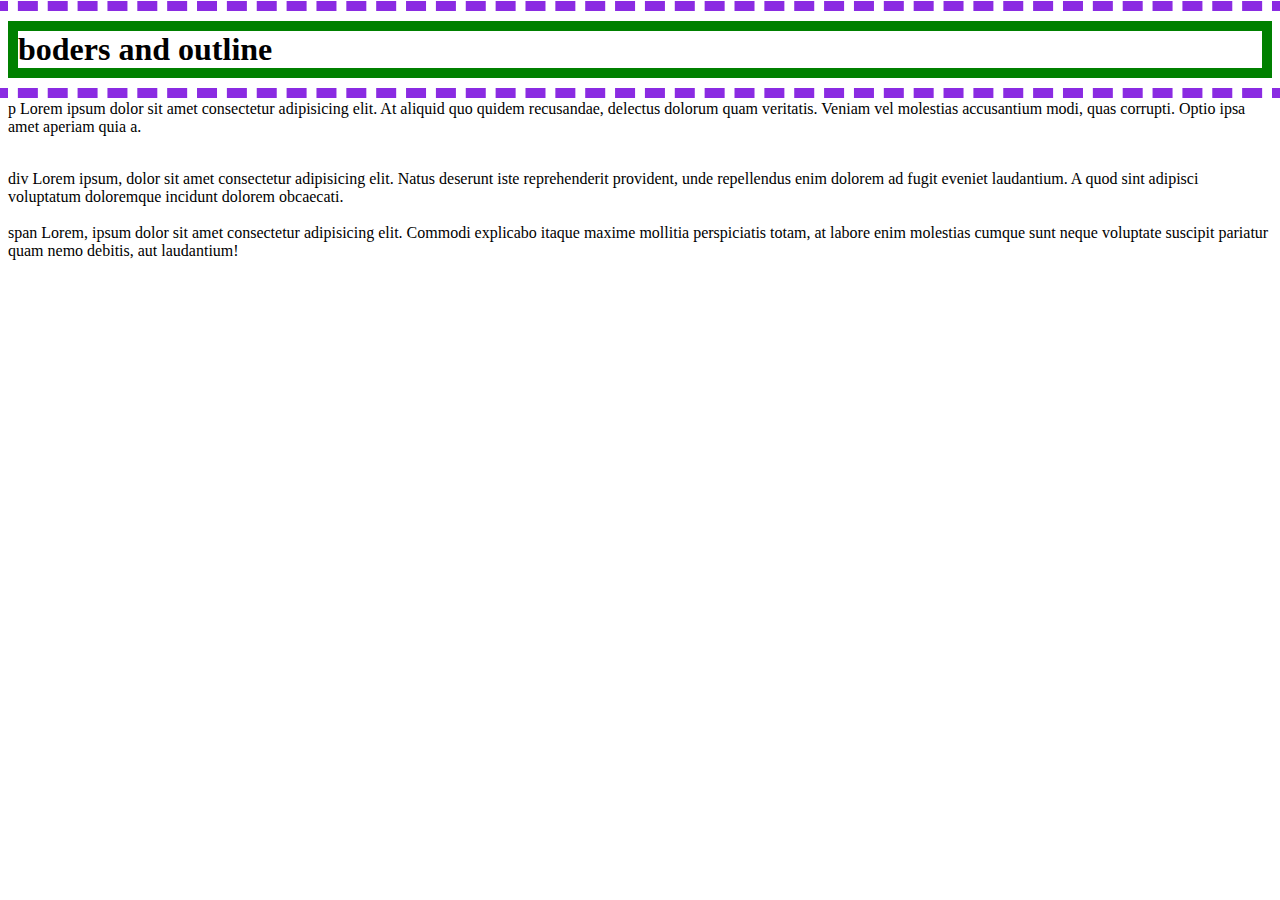
<file: css/boders_and_outline/index.html>
<!DOCTYPE html>
<html lang="en">
  <head>
    <meta charset="UTF-8" />
    <meta name="viewport" content="width=device-width, initial-scale=1.0" />
    <title>boder and outline </title>
    <link rel="stylesheet" href="style.css">
</title>
  </head>
  <body>
    <h1>boders and outline</h1>
<p>
   p Lorem ipsum dolor sit amet consectetur adipisicing elit. At aliquid quo quidem recusandae, delectus dolorum quam veritatis. Veniam vel molestias accusantium modi, quas corrupti. Optio ipsa amet aperiam quia a.
</p>
<br>
<div>
   div Lorem ipsum, dolor sit amet consectetur adipisicing elit. Natus deserunt iste reprehenderit provident, unde repellendus enim dolorem ad fugit eveniet laudantium. A quod sint adipisci voluptatum doloremque incidunt dolorem obcaecati.

</div>
<br>
<span>
   span Lorem, ipsum dolor sit amet consectetur adipisicing elit. Commodi explicabo itaque maxime mollitia perspiciatis totam, at labore enim molestias cumque sunt neque voluptate suscipit pariatur quam nemo debitis, aut laudantium!
</span>
</file>
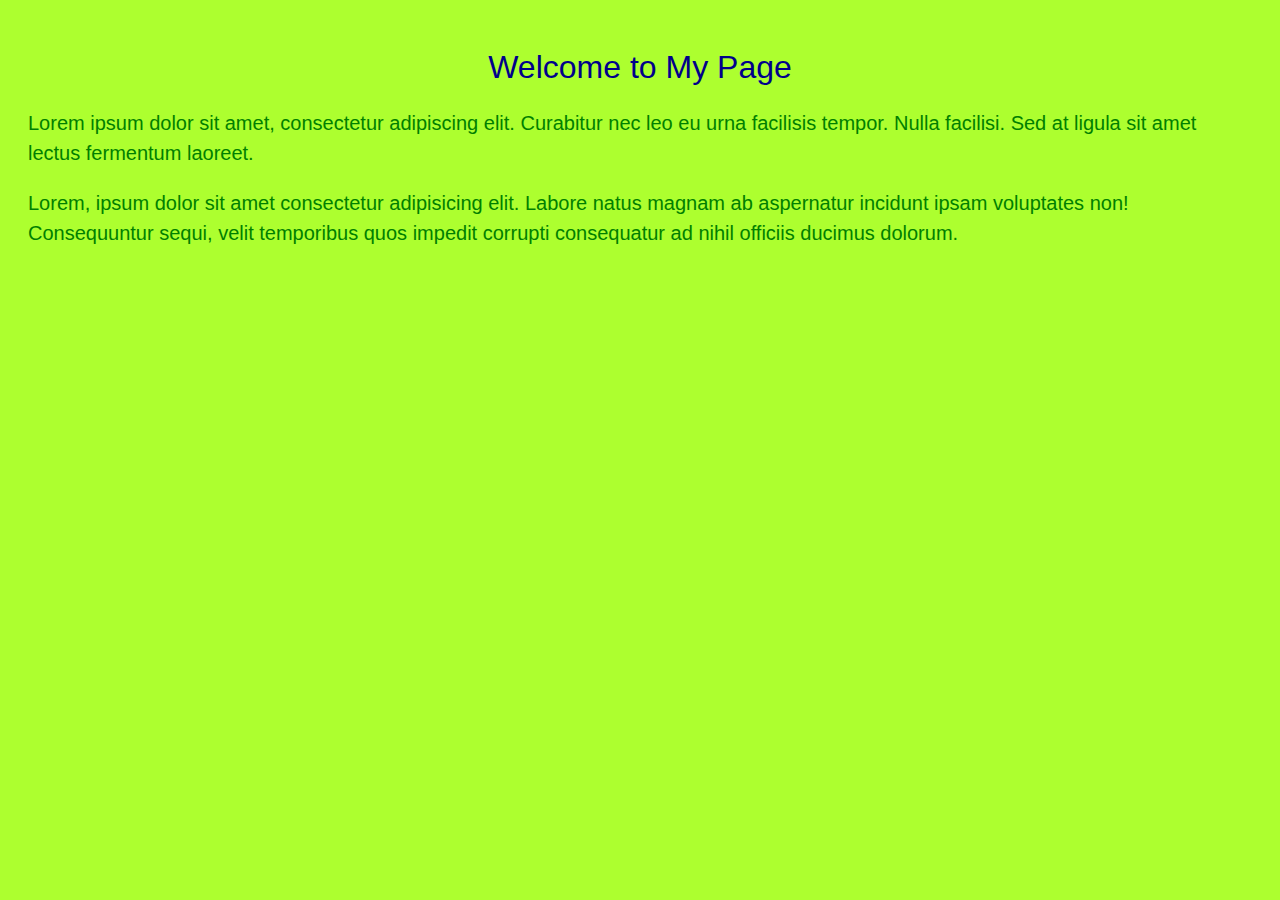
<file: css/ch1_intro/index.html>
<!DOCTYPE html>
<html>
  <head>
    <style>
      body {
        background-color: greenyellow;
        font-family: Arial, sans-serif;
        padding: 20px;
      }

      h1 {
        color: darkblue;
        text-align: center;
        font-weight: 300;
      }

      p {
        color: green;
        font-size: 20px;
        line-height: 1.5;
      }
    </style>
  </head>
  <body>
    <h1>Welcome to My Page</h1>
    <p>
      Lorem ipsum dolor sit amet, consectetur adipiscing elit. Curabitur nec leo
      eu urna facilisis tempor. Nulla facilisi. Sed at ligula sit amet lectus
      fermentum laoreet.
    </p>

    <p>
      Lorem, ipsum dolor sit amet consectetur adipisicing elit. Labore natus
      magnam ab aspernatur incidunt ipsam voluptates non! Consequuntur sequi,
      velit temporibus quos impedit corrupti consequatur ad nihil officiis
      ducimus dolorum.
    </p>
  </body>
</html>
</file>
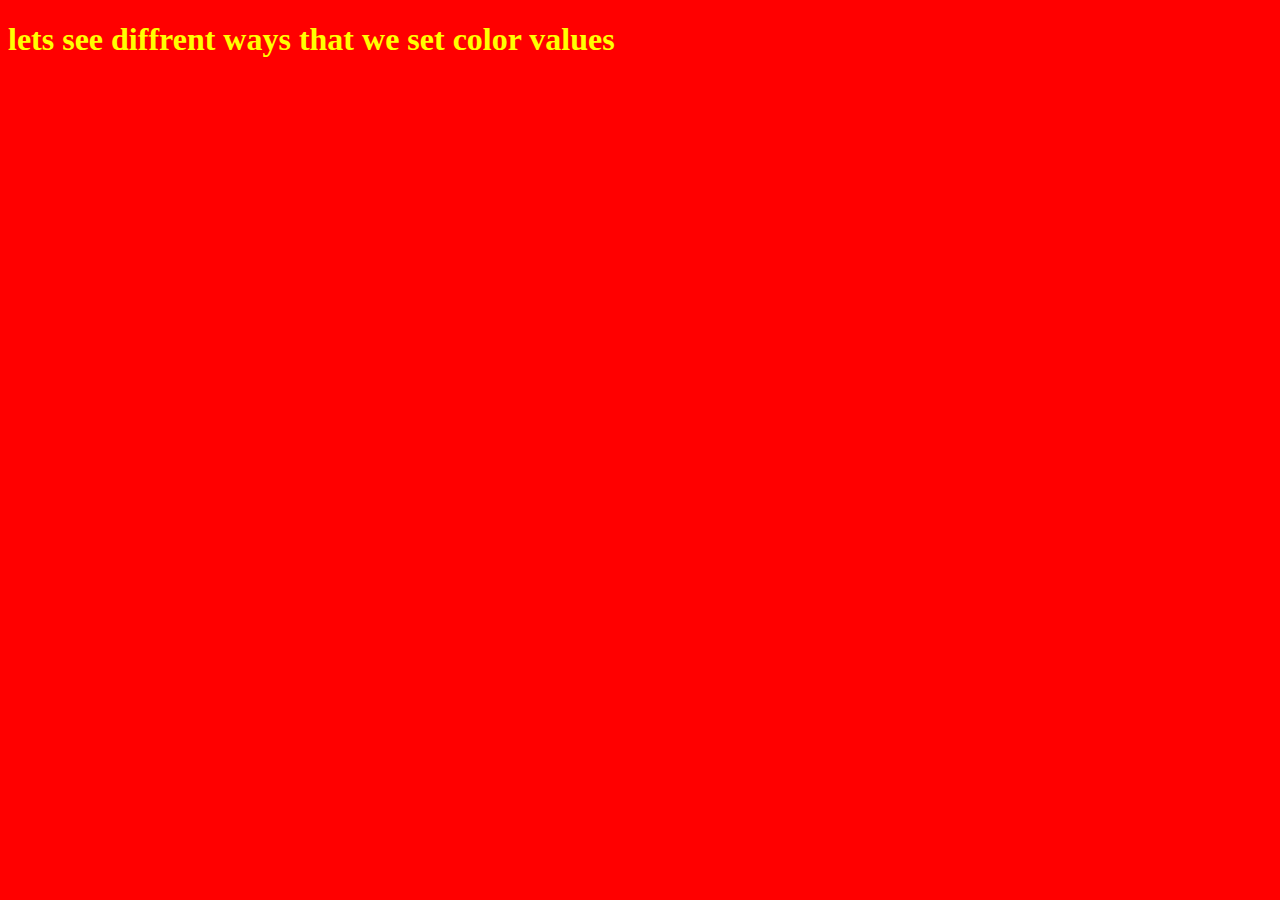
<file: css/color_and_comments/index.html>
<!DOCTYPE html>
<html lang="en">
<head>
  <meta charset="UTF-8">
  <meta name="viewport" content="width=device-width, initial-scale=1.0">
  <title>color and comments</title>
  <link rel="stylesheet" href="style.css">
</head>
<body>
  <h1>lets see diffrent ways that we set color values</h1>
  
</body>
</html>
</file>
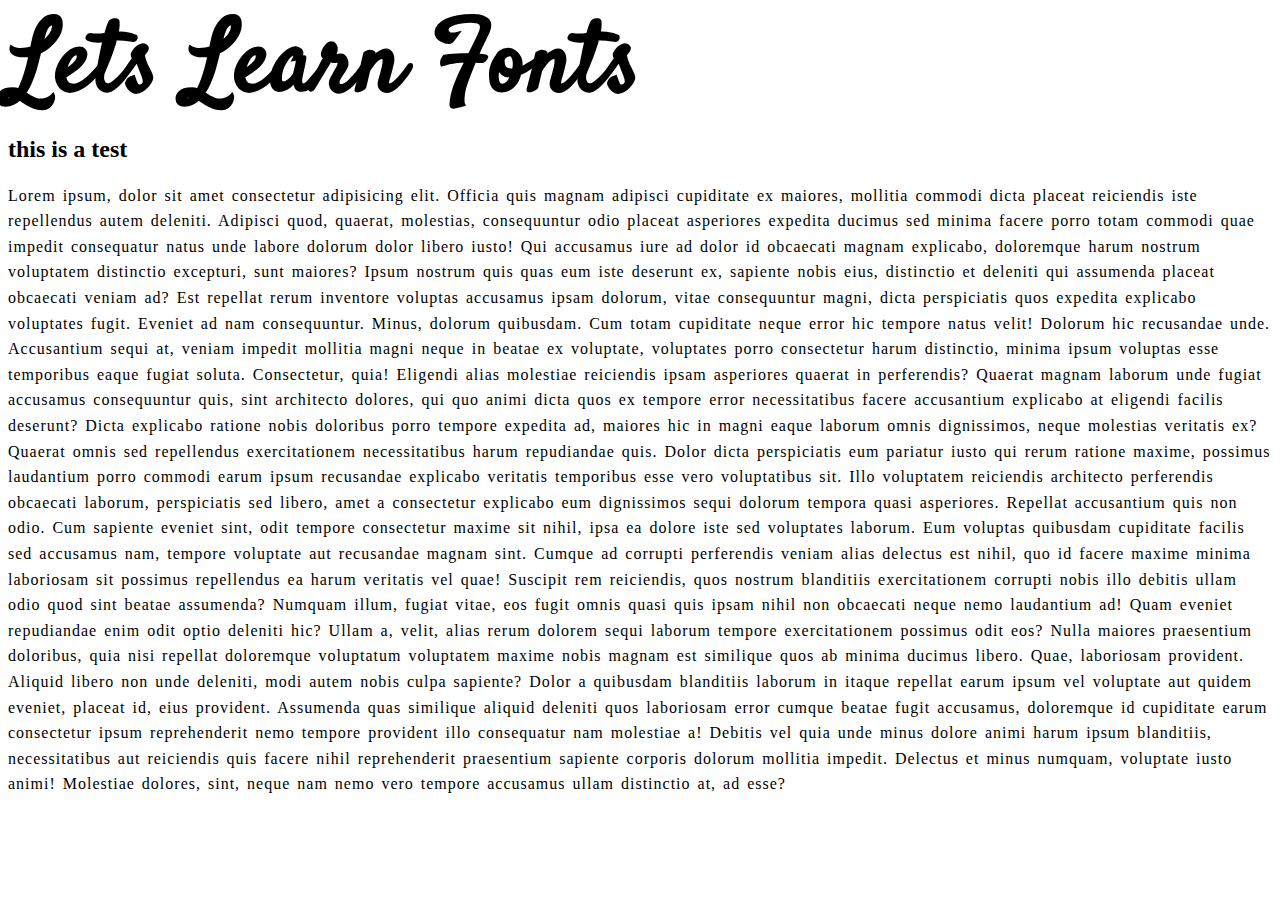
<file: css/fonts/index.html>
<!DOCTYPE html>
<html lang="en">
<head>
    <meta charset="UTF-8">
    <meta name="viewport" content="width=device-width, initial-scale=1.0">
    <title>fonts</title>
    <link rel="stylesheet" href="style.css">

    <link href="https://fonts.googleapis.com/css2?family=Satisfy&display=swap" rel="stylesheet">
    
</head>
<body>
    <h1>Lets Learn Fonts</h1>
    <h2>this is a test</h2>
    <p>Lorem ipsum, dolor sit amet consectetur adipisicing elit. Officia quis magnam adipisci cupiditate ex maiores, mollitia commodi dicta placeat reiciendis iste repellendus autem deleniti. Adipisci quod, quaerat, molestias, consequuntur odio placeat asperiores expedita ducimus sed minima facere porro totam commodi quae impedit consequatur natus unde labore dolorum dolor libero iusto! Qui accusamus iure ad dolor id obcaecati magnam explicabo, doloremque harum nostrum voluptatem distinctio excepturi, sunt maiores? Ipsum nostrum quis quas eum iste deserunt ex, sapiente nobis eius, distinctio et deleniti qui assumenda placeat obcaecati veniam ad? Est repellat rerum inventore voluptas accusamus ipsam dolorum, vitae consequuntur magni, dicta perspiciatis quos expedita explicabo voluptates fugit. Eveniet ad nam consequuntur. Minus, dolorum quibusdam. Cum totam cupiditate neque error hic tempore natus velit! Dolorum hic recusandae unde. Accusantium sequi at, veniam impedit mollitia magni neque in beatae ex voluptate, voluptates porro consectetur harum distinctio, minima ipsum voluptas esse temporibus eaque fugiat soluta. Consectetur, quia! Eligendi alias molestiae reiciendis ipsam asperiores quaerat in perferendis? Quaerat magnam laborum unde fugiat accusamus consequuntur quis, sint architecto dolores, qui quo animi dicta quos ex tempore error necessitatibus facere accusantium explicabo at eligendi facilis deserunt? Dicta explicabo ratione nobis doloribus porro tempore expedita ad, maiores hic in magni eaque laborum omnis dignissimos, neque molestias veritatis ex? Quaerat omnis sed repellendus exercitationem necessitatibus harum repudiandae quis. Dolor dicta perspiciatis eum pariatur iusto qui rerum ratione maxime, possimus laudantium porro commodi earum ipsum recusandae explicabo veritatis temporibus esse vero voluptatibus sit. Illo voluptatem reiciendis architecto perferendis obcaecati laborum, perspiciatis sed libero, amet a consectetur explicabo eum dignissimos sequi dolorum tempora quasi asperiores. Repellat accusantium quis non odio. Cum sapiente eveniet sint, odit tempore consectetur maxime sit nihil, ipsa ea dolore iste sed voluptates laborum. Eum voluptas quibusdam cupiditate facilis sed accusamus nam, tempore voluptate aut recusandae magnam sint. Cumque ad corrupti perferendis veniam alias delectus est nihil, quo id facere maxime minima laboriosam sit possimus repellendus ea harum veritatis vel quae! Suscipit rem reiciendis, quos nostrum blanditiis exercitationem corrupti nobis illo debitis ullam odio quod sint beatae assumenda? Numquam illum, fugiat vitae, eos fugit omnis quasi quis ipsam nihil non obcaecati neque nemo laudantium ad! Quam eveniet repudiandae enim odit optio deleniti hic? Ullam a, velit, alias rerum dolorem sequi laborum tempore exercitationem possimus odit eos? Nulla maiores praesentium doloribus, quia nisi repellat doloremque voluptatum voluptatem maxime nobis magnam est similique quos ab minima ducimus libero. Quae, laboriosam provident. Aliquid libero non unde deleniti, modi autem nobis culpa sapiente? Dolor a quibusdam blanditiis laborum in itaque repellat earum ipsum vel voluptate aut quidem eveniet, placeat id, eius provident. Assumenda quas similique aliquid deleniti quos laboriosam error cumque beatae fugit accusamus, doloremque id cupiditate earum consectetur ipsum reprehenderit nemo tempore provident illo consequatur nam molestiae a! Debitis vel quia unde minus dolore animi harum ipsum blanditiis, necessitatibus aut reiciendis quis facere nihil reprehenderit praesentium sapiente corporis dolorum mollitia impedit. Delectus et minus numquam, voluptate iusto animi! Molestiae dolores, sint, neque nam nemo vero tempore accusamus ullam distinctio at, ad esse?

    </p>
</body>
</html>
</file>
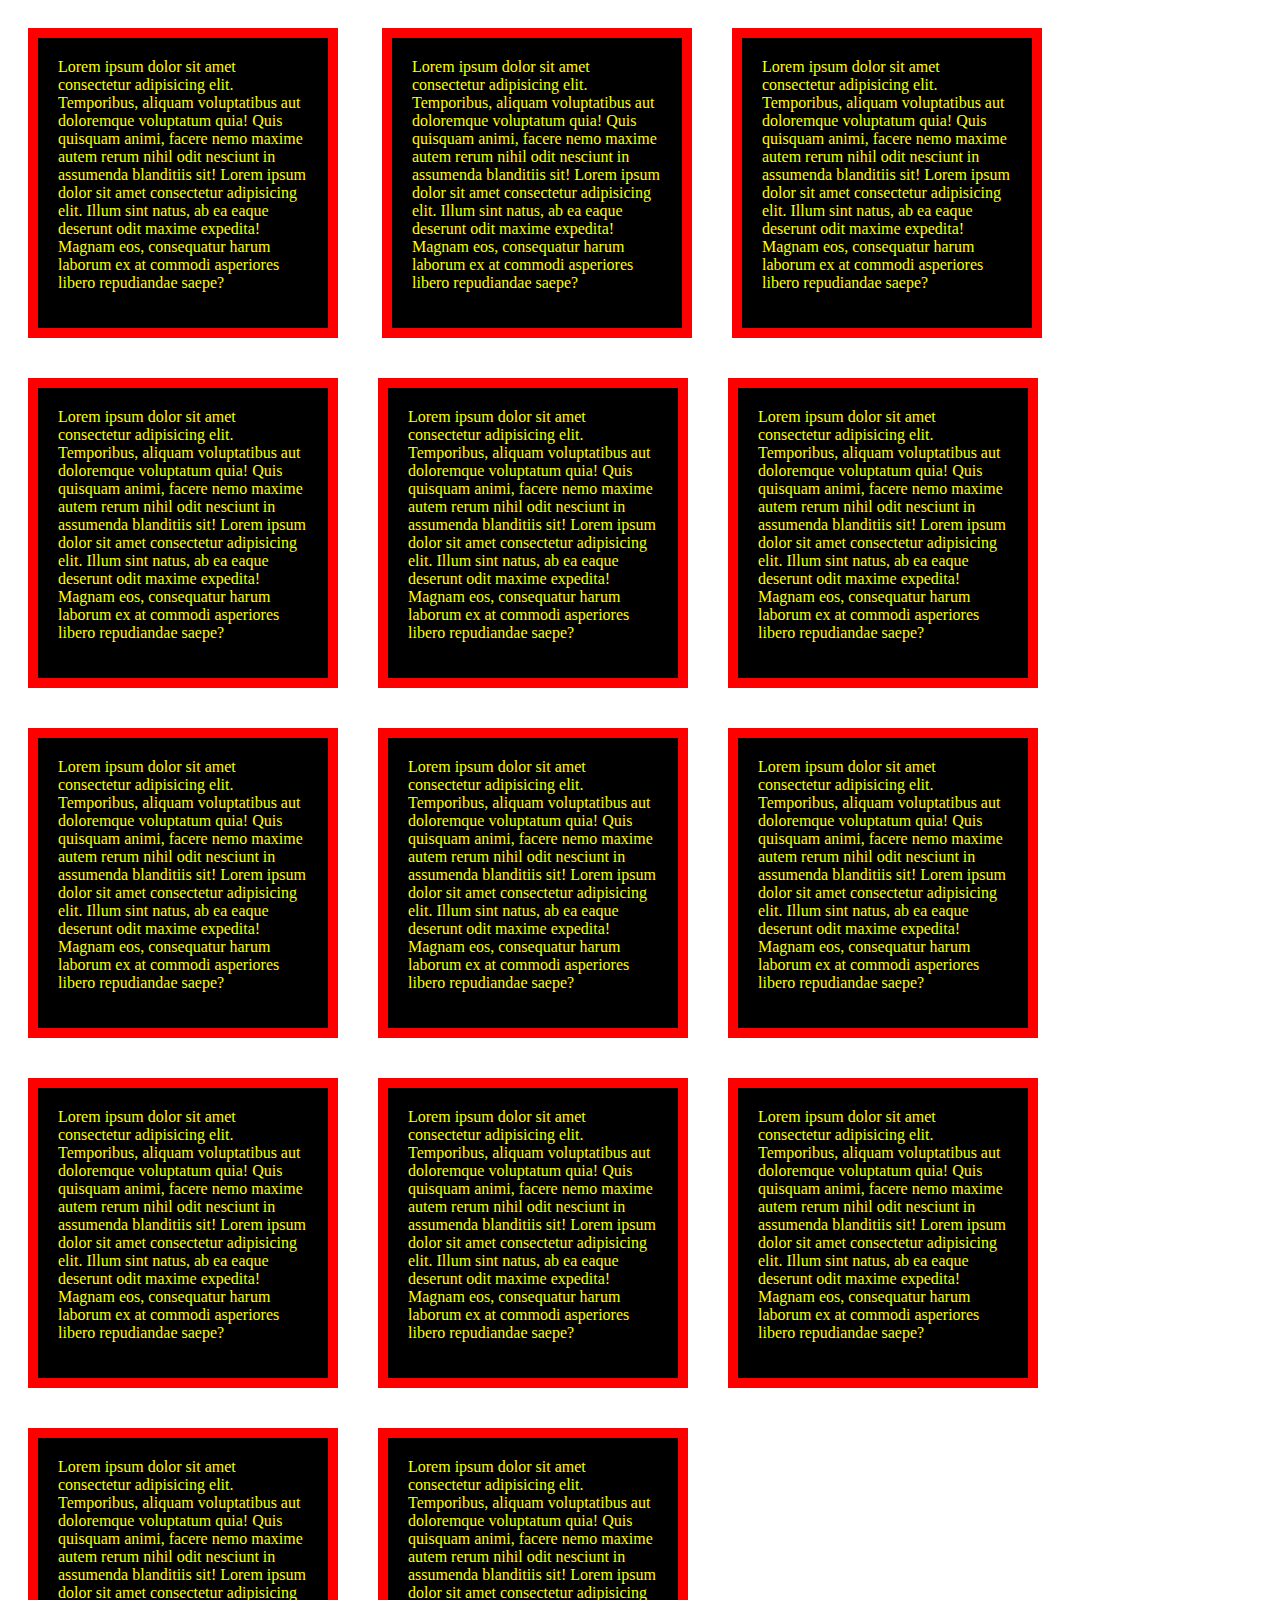
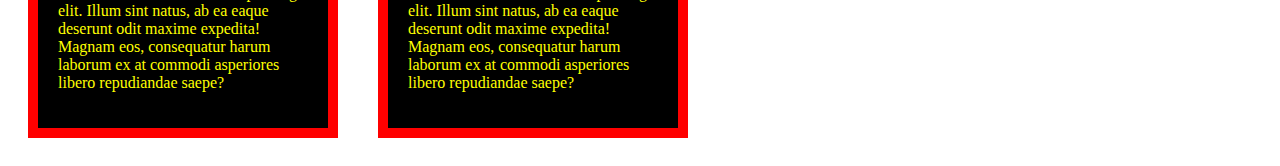
<file: css/margin_and_padding/index.html>
<!DOCTYPE html>
<html lang="en">
  <head>
    <meta charset="UTF-8" />
    <meta name="viewport" content="width=device-width, initial-scale=1.0" />
    <title>margin and padding</title>
    <link rel="stylesheet" href="style.css" />
  </head>
  <body>
    <div>
      Lorem ipsum dolor sit amet consectetur adipisicing elit. Temporibus,
      aliquam voluptatibus aut doloremque voluptatum quia! Quis quisquam animi,
      facere nemo maxime autem rerum nihil odit nesciunt in assumenda blanditiis
      sit! Lorem ipsum dolor sit amet consectetur adipisicing elit. Illum sint
      natus, ab ea eaque deserunt odit maxime expedita! Magnam eos, consequatur
      harum laborum ex at commodi asperiores libero repudiandae saepe?
    </div>

    <div>
      Lorem ipsum dolor sit amet consectetur adipisicing elit. Temporibus,
      aliquam voluptatibus aut doloremque voluptatum quia! Quis quisquam animi,
      facere nemo maxime autem rerum nihil odit nesciunt in assumenda blanditiis
      sit! Lorem ipsum dolor sit amet consectetur adipisicing elit. Illum sint
      natus, ab ea eaque deserunt odit maxime expedita! Magnam eos, consequatur
      harum laborum ex at commodi asperiores libero repudiandae saepe?
    </div><div>
      Lorem ipsum dolor sit amet consectetur adipisicing elit. Temporibus,
      aliquam voluptatibus aut doloremque voluptatum quia! Quis quisquam animi,
      facere nemo maxime autem rerum nihil odit nesciunt in assumenda blanditiis
      sit! Lorem ipsum dolor sit amet consectetur adipisicing elit. Illum sint
      natus, ab ea eaque deserunt odit maxime expedita! Magnam eos, consequatur
      harum laborum ex at commodi asperiores libero repudiandae saepe?
    </div><div>
      Lorem ipsum dolor sit amet consectetur adipisicing elit. Temporibus,
      aliquam voluptatibus aut doloremque voluptatum quia! Quis quisquam animi,
      facere nemo maxime autem rerum nihil odit nesciunt in assumenda blanditiis
      sit! Lorem ipsum dolor sit amet consectetur adipisicing elit. Illum sint
      natus, ab ea eaque deserunt odit maxime expedita! Magnam eos, consequatur
      harum laborum ex at commodi asperiores libero repudiandae saepe?
    </div><div>
      Lorem ipsum dolor sit amet consectetur adipisicing elit. Temporibus,
      aliquam voluptatibus aut doloremque voluptatum quia! Quis quisquam animi,
      facere nemo maxime autem rerum nihil odit nesciunt in assumenda blanditiis
      sit! Lorem ipsum dolor sit amet consectetur adipisicing elit. Illum sint
      natus, ab ea eaque deserunt odit maxime expedita! Magnam eos, consequatur
      harum laborum ex at commodi asperiores libero repudiandae saepe?
    </div><div>
      Lorem ipsum dolor sit amet consectetur adipisicing elit. Temporibus,
      aliquam voluptatibus aut doloremque voluptatum quia! Quis quisquam animi,
      facere nemo maxime autem rerum nihil odit nesciunt in assumenda blanditiis
      sit! Lorem ipsum dolor sit amet consectetur adipisicing elit. Illum sint
      natus, ab ea eaque deserunt odit maxime expedita! Magnam eos, consequatur
      harum laborum ex at commodi asperiores libero repudiandae saepe?
    </div><div>
      Lorem ipsum dolor sit amet consectetur adipisicing elit. Temporibus,
      aliquam voluptatibus aut doloremque voluptatum quia! Quis quisquam animi,
      facere nemo maxime autem rerum nihil odit nesciunt in assumenda blanditiis
      sit! Lorem ipsum dolor sit amet consectetur adipisicing elit. Illum sint
      natus, ab ea eaque deserunt odit maxime expedita! Magnam eos, consequatur
      harum laborum ex at commodi asperiores libero repudiandae saepe?
    </div><div>
      Lorem ipsum dolor sit amet consectetur adipisicing elit. Temporibus,
      aliquam voluptatibus aut doloremque voluptatum quia! Quis quisquam animi,
      facere nemo maxime autem rerum nihil odit nesciunt in assumenda blanditiis
      sit! Lorem ipsum dolor sit amet consectetur adipisicing elit. Illum sint
      natus, ab ea eaque deserunt odit maxime expedita! Magnam eos, consequatur
      harum laborum ex at commodi asperiores libero repudiandae saepe?
    </div><div>
      Lorem ipsum dolor sit amet consectetur adipisicing elit. Temporibus,
      aliquam voluptatibus aut doloremque voluptatum quia! Quis quisquam animi,
      facere nemo maxime autem rerum nihil odit nesciunt in assumenda blanditiis
      sit! Lorem ipsum dolor sit amet consectetur adipisicing elit. Illum sint
      natus, ab ea eaque deserunt odit maxime expedita! Magnam eos, consequatur
      harum laborum ex at commodi asperiores libero repudiandae saepe?
    </div><div>
      Lorem ipsum dolor sit amet consectetur adipisicing elit. Temporibus,
      aliquam voluptatibus aut doloremque voluptatum quia! Quis quisquam animi,
      facere nemo maxime autem rerum nihil odit nesciunt in assumenda blanditiis
      sit! Lorem ipsum dolor sit amet consectetur adipisicing elit. Illum sint
      natus, ab ea eaque deserunt odit maxime expedita! Magnam eos, consequatur
      harum laborum ex at commodi asperiores libero repudiandae saepe?
    </div><div>
      Lorem ipsum dolor sit amet consectetur adipisicing elit. Temporibus,
      aliquam voluptatibus aut doloremque voluptatum quia! Quis quisquam animi,
      facere nemo maxime autem rerum nihil odit nesciunt in assumenda blanditiis
      sit! Lorem ipsum dolor sit amet consectetur adipisicing elit. Illum sint
      natus, ab ea eaque deserunt odit maxime expedita! Magnam eos, consequatur
      harum laborum ex at commodi asperiores libero repudiandae saepe?
    </div><div>
      Lorem ipsum dolor sit amet consectetur adipisicing elit. Temporibus,
      aliquam voluptatibus aut doloremque voluptatum quia! Quis quisquam animi,
      facere nemo maxime autem rerum nihil odit nesciunt in assumenda blanditiis
      sit! Lorem ipsum dolor sit amet consectetur adipisicing elit. Illum sint
      natus, ab ea eaque deserunt odit maxime expedita! Magnam eos, consequatur
      harum laborum ex at commodi asperiores libero repudiandae saepe?
    </div><div>
      Lorem ipsum dolor sit amet consectetur adipisicing elit. Temporibus,
      aliquam voluptatibus aut doloremque voluptatum quia! Quis quisquam animi,
      facere nemo maxime autem rerum nihil odit nesciunt in assumenda blanditiis
      sit! Lorem ipsum dolor sit amet consectetur adipisicing elit. Illum sint
      natus, ab ea eaque deserunt odit maxime expedita! Magnam eos, consequatur
      harum laborum ex at commodi asperiores libero repudiandae saepe?
    </div><div>
      Lorem ipsum dolor sit amet consectetur adipisicing elit. Temporibus,
      aliquam voluptatibus aut doloremque voluptatum quia! Quis quisquam animi,
      facere nemo maxime autem rerum nihil odit nesciunt in assumenda blanditiis
      sit! Lorem ipsum dolor sit amet consectetur adipisicing elit. Illum sint
      natus, ab ea eaque deserunt odit maxime expedita! Magnam eos, consequatur
      harum laborum ex at commodi asperiores libero repudiandae saepe?
    </div>
  </body>
</html>
</file>
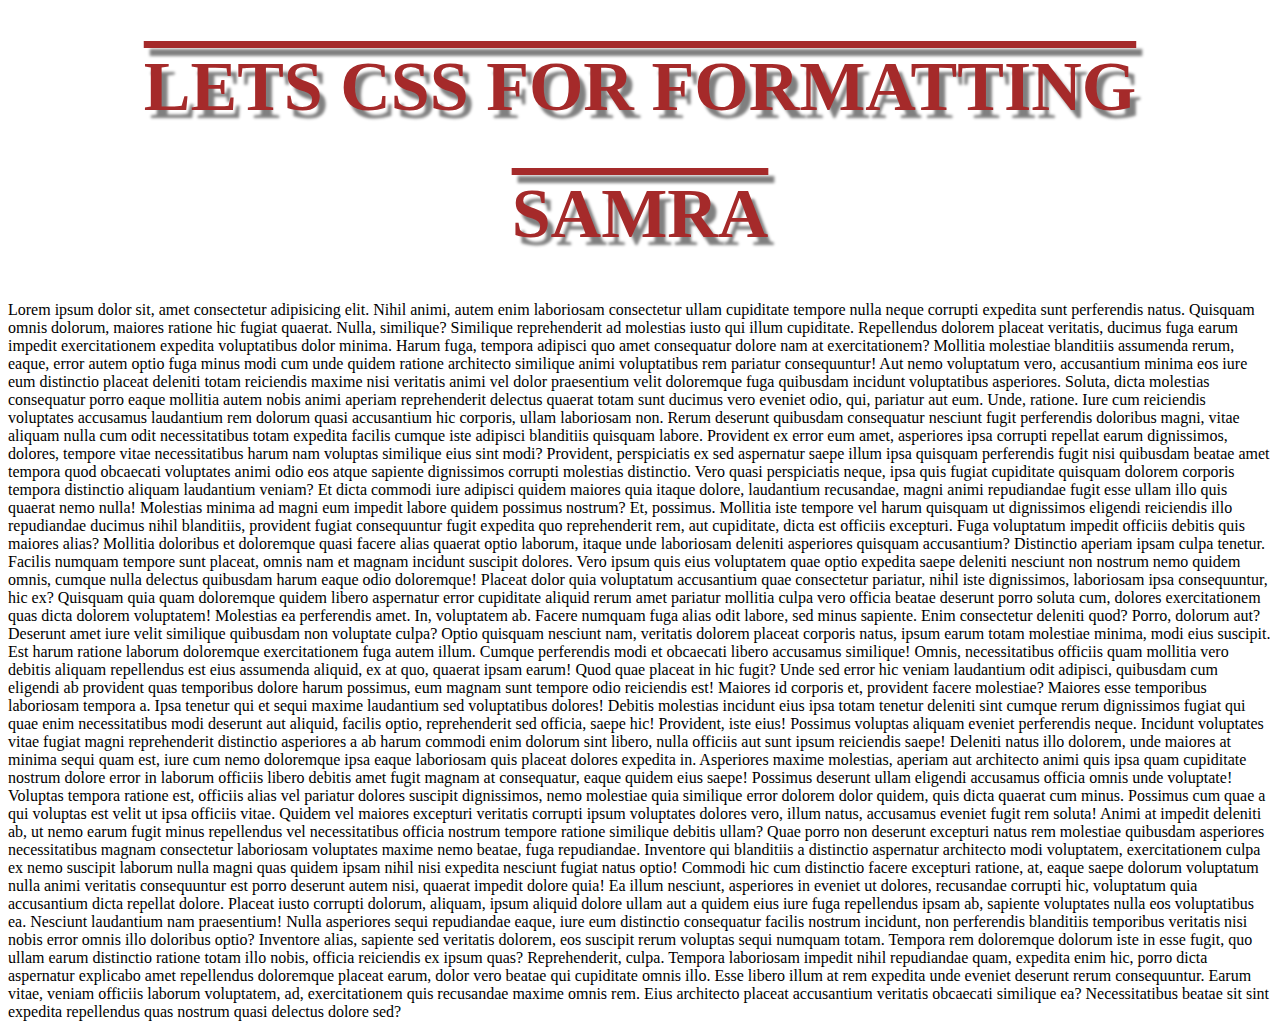
<file: css/text_formatting/index.html>
<!DOCTYPE html>
<html lang="en">
  <head>
    <meta charset="UTF-8" />
    <meta name="viewport" content="width=device-width, initial-scale=1.0" />
    <title>text formatting</title>
    <link rel="stylesheet" href="style.css" />
  </head>
  <body>
    <h1>Lets CSS for formatting</h1>
    <h1>Samra</h1>
    Lorem ipsum dolor sit, amet consectetur adipisicing elit. Nihil animi, autem enim laboriosam consectetur ullam cupiditate tempore nulla neque corrupti expedita sunt perferendis natus. Quisquam omnis dolorum, maiores ratione hic fugiat quaerat. Nulla, similique? Similique reprehenderit ad molestias iusto qui illum cupiditate. Repellendus dolorem placeat veritatis, ducimus fuga earum impedit exercitationem expedita voluptatibus dolor minima. Harum fuga, tempora adipisci quo amet consequatur dolore nam at exercitationem? Mollitia molestiae blanditiis assumenda rerum, eaque, error autem optio fuga minus modi cum unde quidem ratione architecto similique animi voluptatibus rem pariatur consequuntur! Aut nemo voluptatum vero, accusantium minima eos iure eum distinctio placeat deleniti totam reiciendis maxime nisi veritatis animi vel dolor praesentium velit doloremque fuga quibusdam incidunt voluptatibus asperiores. Soluta, dicta molestias consequatur porro eaque mollitia autem nobis animi aperiam reprehenderit delectus quaerat totam sunt ducimus vero eveniet odio, qui, pariatur aut eum. Unde, ratione. Iure cum reiciendis voluptates accusamus laudantium rem dolorum quasi accusantium hic corporis, ullam laboriosam non. Rerum deserunt quibusdam consequatur nesciunt fugit perferendis doloribus magni, vitae aliquam nulla cum odit necessitatibus totam expedita facilis cumque iste adipisci blanditiis quisquam labore. Provident ex error eum amet, asperiores ipsa corrupti repellat earum dignissimos, dolores, tempore vitae necessitatibus harum nam voluptas similique eius sint modi? Provident, perspiciatis ex sed aspernatur saepe illum ipsa quisquam perferendis fugit nisi quibusdam beatae amet tempora quod obcaecati voluptates animi odio eos atque sapiente dignissimos corrupti molestias distinctio. Vero quasi perspiciatis neque, ipsa quis fugiat cupiditate quisquam dolorem corporis tempora distinctio aliquam laudantium veniam? Et dicta commodi iure adipisci quidem maiores quia itaque dolore, laudantium recusandae, magni animi repudiandae fugit esse ullam illo quis quaerat nemo nulla! Molestias minima ad magni eum impedit labore quidem possimus nostrum? Et, possimus. Mollitia iste tempore vel harum quisquam ut dignissimos eligendi reiciendis illo repudiandae ducimus nihil blanditiis, provident fugiat consequuntur fugit expedita quo reprehenderit rem, aut cupiditate, dicta est officiis excepturi. Fuga voluptatum impedit officiis debitis quis maiores alias? Mollitia doloribus et doloremque quasi facere alias quaerat optio laborum, itaque unde laboriosam deleniti asperiores quisquam accusantium? Distinctio aperiam ipsam culpa tenetur. Facilis numquam tempore sunt placeat, omnis nam et magnam incidunt suscipit dolores. Vero ipsum quis eius voluptatem quae optio expedita saepe deleniti nesciunt non nostrum nemo quidem omnis, cumque nulla delectus quibusdam harum eaque odio doloremque! Placeat dolor quia voluptatum accusantium quae consectetur pariatur, nihil iste dignissimos, laboriosam ipsa consequuntur, hic ex? Quisquam quia quam doloremque quidem libero aspernatur error cupiditate aliquid rerum amet pariatur mollitia culpa vero officia beatae deserunt porro soluta cum, dolores exercitationem quas dicta dolorem voluptatem! Molestias ea perferendis amet. In, voluptatem ab. Facere numquam fuga alias odit labore, sed minus sapiente. Enim consectetur deleniti quod? Porro, dolorum aut? Deserunt amet iure velit similique quibusdam non voluptate culpa? Optio quisquam nesciunt nam, veritatis dolorem placeat corporis natus, ipsum earum totam molestiae minima, modi eius suscipit. Est harum ratione laborum doloremque exercitationem fuga autem illum. Cumque perferendis modi et obcaecati libero accusamus similique! Omnis, necessitatibus officiis quam mollitia vero debitis aliquam repellendus est eius assumenda aliquid, ex at quo, quaerat ipsam earum! Quod quae placeat in hic fugit? Unde sed error hic veniam laudantium odit adipisci, quibusdam cum eligendi ab provident quas temporibus dolore harum possimus, eum magnam sunt tempore odio reiciendis est! Maiores id corporis et, provident facere molestiae? Maiores esse temporibus laboriosam tempora a. Ipsa tenetur qui et sequi maxime laudantium sed voluptatibus dolores! Debitis molestias incidunt eius ipsa totam tenetur deleniti sint cumque rerum dignissimos fugiat qui quae enim necessitatibus modi deserunt aut aliquid, facilis optio, reprehenderit sed officia, saepe hic! Provident, iste eius! Possimus voluptas aliquam eveniet perferendis neque. Incidunt voluptates vitae fugiat magni reprehenderit distinctio asperiores a ab harum commodi enim dolorum sint libero, nulla officiis aut sunt ipsum reiciendis saepe! Deleniti natus illo dolorem, unde maiores at minima sequi quam est, iure cum nemo doloremque ipsa eaque laboriosam quis placeat dolores expedita in. Asperiores maxime molestias, aperiam aut architecto animi quis ipsa quam cupiditate nostrum dolore error in laborum officiis libero debitis amet fugit magnam at consequatur, eaque quidem eius saepe! Possimus deserunt ullam eligendi accusamus officia omnis unde voluptate! Voluptas tempora ratione est, officiis alias vel pariatur dolores suscipit dignissimos, nemo molestiae quia similique error dolorem dolor quidem, quis dicta quaerat cum minus. Possimus cum quae a qui voluptas est velit ut ipsa officiis vitae. Quidem vel maiores excepturi veritatis corrupti ipsum voluptates dolores vero, illum natus, accusamus eveniet fugit rem soluta! Animi at impedit deleniti ab, ut nemo earum fugit minus repellendus vel necessitatibus officia nostrum tempore ratione similique debitis ullam? Quae porro non deserunt excepturi natus rem molestiae quibusdam asperiores necessitatibus magnam consectetur laboriosam voluptates maxime nemo beatae, fuga repudiandae. Inventore qui blanditiis a distinctio aspernatur architecto modi voluptatem, exercitationem culpa ex nemo suscipit laborum nulla magni quas quidem ipsam nihil nisi expedita nesciunt fugiat natus optio! Commodi hic cum distinctio facere excepturi ratione, at, eaque saepe dolorum voluptatum nulla animi veritatis consequuntur est porro deserunt autem nisi, quaerat impedit dolore quia! Ea illum nesciunt, asperiores in eveniet ut dolores, recusandae corrupti hic, voluptatum quia accusantium dicta repellat dolore. Placeat iusto corrupti dolorum, aliquam, ipsum aliquid dolore ullam aut a quidem eius iure fuga repellendus ipsam ab, sapiente voluptates nulla eos voluptatibus ea. Nesciunt laudantium nam praesentium! Nulla asperiores sequi repudiandae eaque, iure eum distinctio consequatur facilis nostrum incidunt, non perferendis blanditiis temporibus veritatis nisi nobis error omnis illo doloribus optio? Inventore alias, sapiente sed veritatis dolorem, eos suscipit rerum voluptas sequi numquam totam. Tempora rem doloremque dolorum iste in esse fugit, quo ullam earum distinctio ratione totam illo nobis, officia reiciendis ex ipsum quas? Reprehenderit, culpa. Tempora laboriosam impedit nihil repudiandae quam, expedita enim hic, porro dicta aspernatur explicabo amet repellendus doloremque placeat earum, dolor vero beatae qui cupiditate omnis illo. Esse libero illum at rem expedita unde eveniet deserunt rerum consequuntur. Earum vitae, veniam officiis laborum voluptatem, ad, exercitationem quis recusandae maxime omnis rem. Eius architecto placeat accusantium veritatis obcaecati similique ea? Necessitatibus beatae sit sint expedita repellendus quas nostrum quasi delectus dolore sed?
  </body>
</html>
</file>
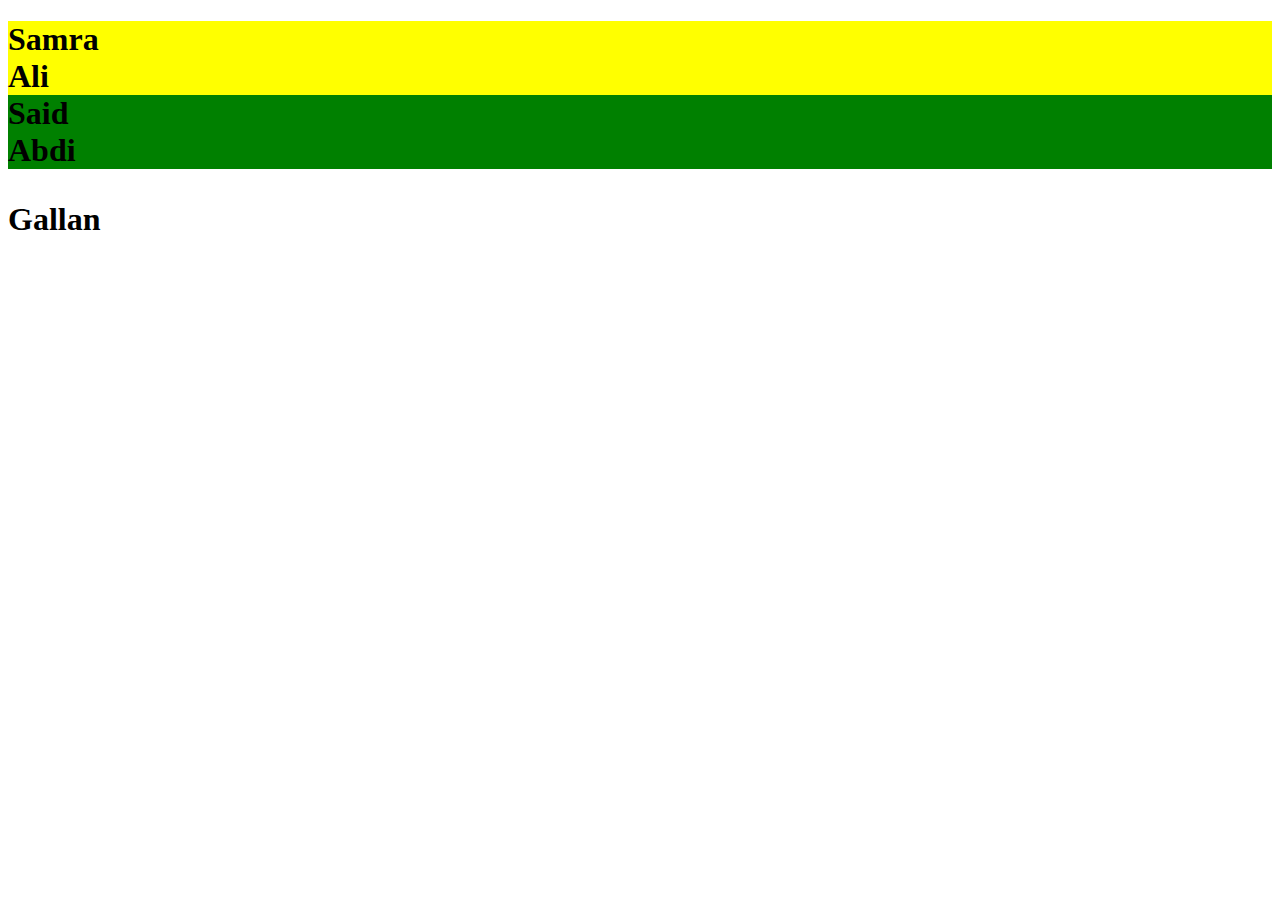
<file: css/layouts/block_vs_inline/index.html>
<!DOCTYPE html>
<html lang="en">
<head>
    <meta charset="UTF-8">
    <meta name="viewport" content="width=device-width, initial-scale=1.0">
    <title>loyouts</title>
    <link rel="stylesheet" href="style.css">
</head>
<body>
    
    <h1>
    <div style="background-color:yellow">Samra</div>
    <div style="background-color: yellow;">Ali</div>
    <span style="background-color: green;">Said</span>
    <span style="background-color: green;">Abdi</span> 
    
    <p>Gallan</p>

    
    </h1>
</body>
</html>
</file>
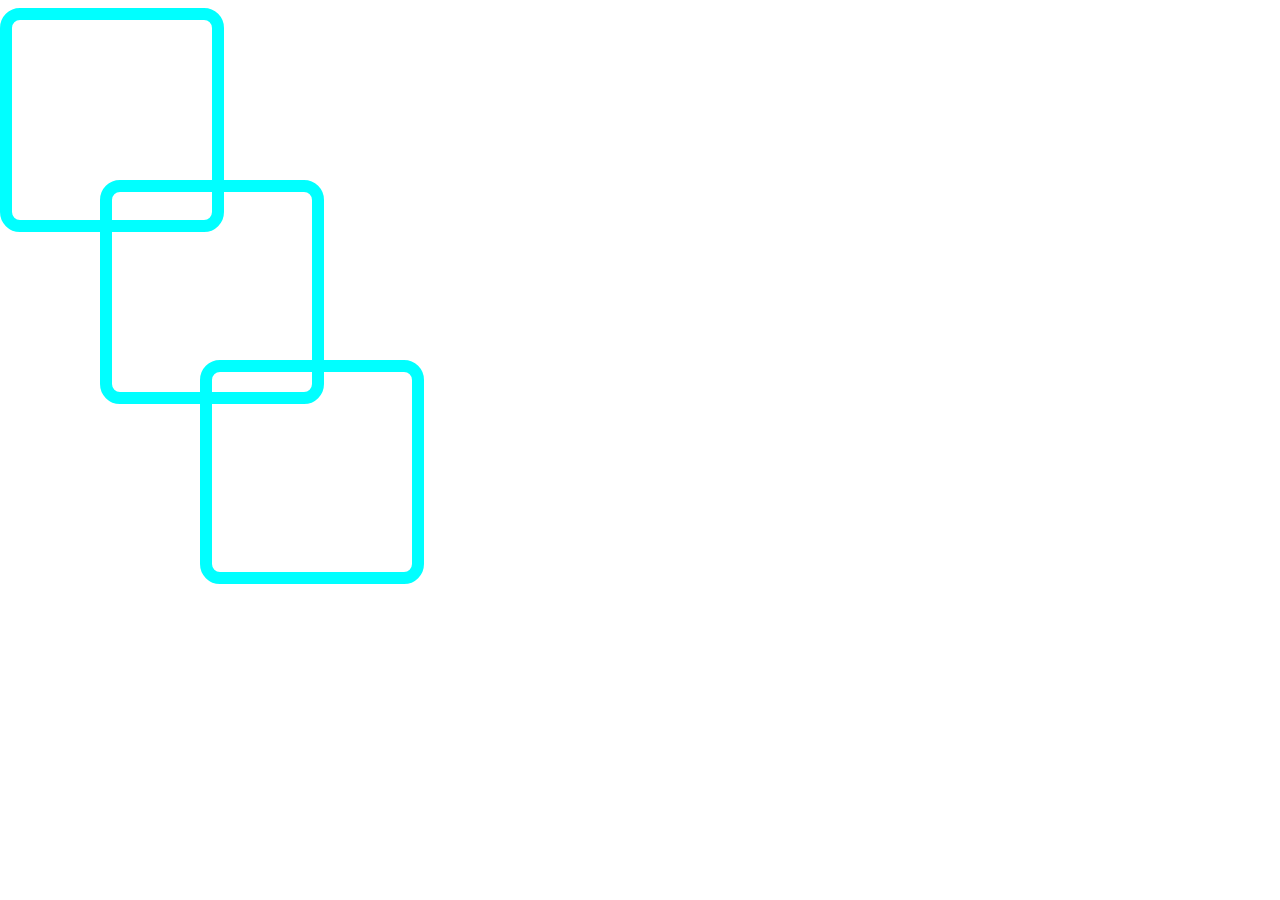
<file: css/layouts/float/position/index.html>
<!-- <!DOCTYPE html>
<html lang="en">
  <head>
    <meta charset="UTF-8" />
    <meta name="viewport" content="width=device-width, initial-scale=1.0" />
    <title>position</title>
    <link rel="stylesheet" href="style.css" />
  </head>
  <body>
    <div></div>
    <div style="position: relative;left: 200px;"></div>
    <div></div>
  </body>
</html> -->







<!DOCTYPE html>
<html lang="en">
  <head>
    <meta charset="UTF-8" />
    <meta name="viewport" content="width=device-width, initial-scale=1.0" />
    <title>position</title>
    <link rel="stylesheet" href="style.css" />
  </head>
  <body>
    <div  style="position: absolute;left: 0px;top 0px"></div>
    <div style="position: absolute;left: 100px;top: 180px"></div>
    <div  style="position: absolute;left: 200px;top: 360px; px"></div>
  </body>
</html>
</file>
<file: css/boders_and_outline/style.css>
h1 {
    border: green 10px solid ;
    border-style: solid;
    
    outline-style: dashed;


    outline-width: 10px;
    outline-color: blueviolet;
    outline-offset: 10px;

}



/* p {
    border-style: solid;
}



div {
    border-style: dotted;
}

span {
    border-style: dashed;
} */



/* * {
    border-style: solid;
} */
</file>
<file: css/color_and_comments/style.css>
h1 {
  /* using color names */
  /* color: red; */

  /* rgb */
  /* color: rgb(125, 0, 125); */

  /* hexadecimal */

  color: #ff0;
}

body {
  background: rgb(255, 0, 0);
}

div {
  color: white;
  height: 200px;
  width: 200px;
  background-color: rgba(0, 0, 0.8);
}
</file>
<file: css/fonts/style.css>
h1 {
  


  font: bolder 100px /1.8px  satisfy
}

p {
    line-height: 1.6;
    word-spacing: 2px;
    letter-spacing: 1px;

}
</file>
<file: css/margin_and_padding/style.css>
div {
  border: solid red 10px;


 /* padding-top: 10px;
 padding-left: 10px;
 padding-right: 10px;
 padding-bottom: 10px; */
 
  padding: 20px;
background-color: black;
display: inline-block;
height: 250px;
width: 250px;

margin: 20px;

  
  color: yellow;
}
</file>
<file: css/text_formatting/style.css>
h1 {
    color: brown;
    text-align: center;
text-decoration: overline;
text-transform: uppercase;
font-size: 70px;
text-shadow: 6px 8px 3px gray;

}

p {
    text-indent: 50px;
}
</file>
<file: css/layouts/block_vs_inline/style.css>
div , span, p {
    display:block;
}
</file>
<file: css/layouts/float/position/style.css>
div {
    border-style: solid;
    height: 200px;
    width: 200px;
    border-color: aqua;
    border-width: 12px;
    border-radius: 20px;
}
</file>
